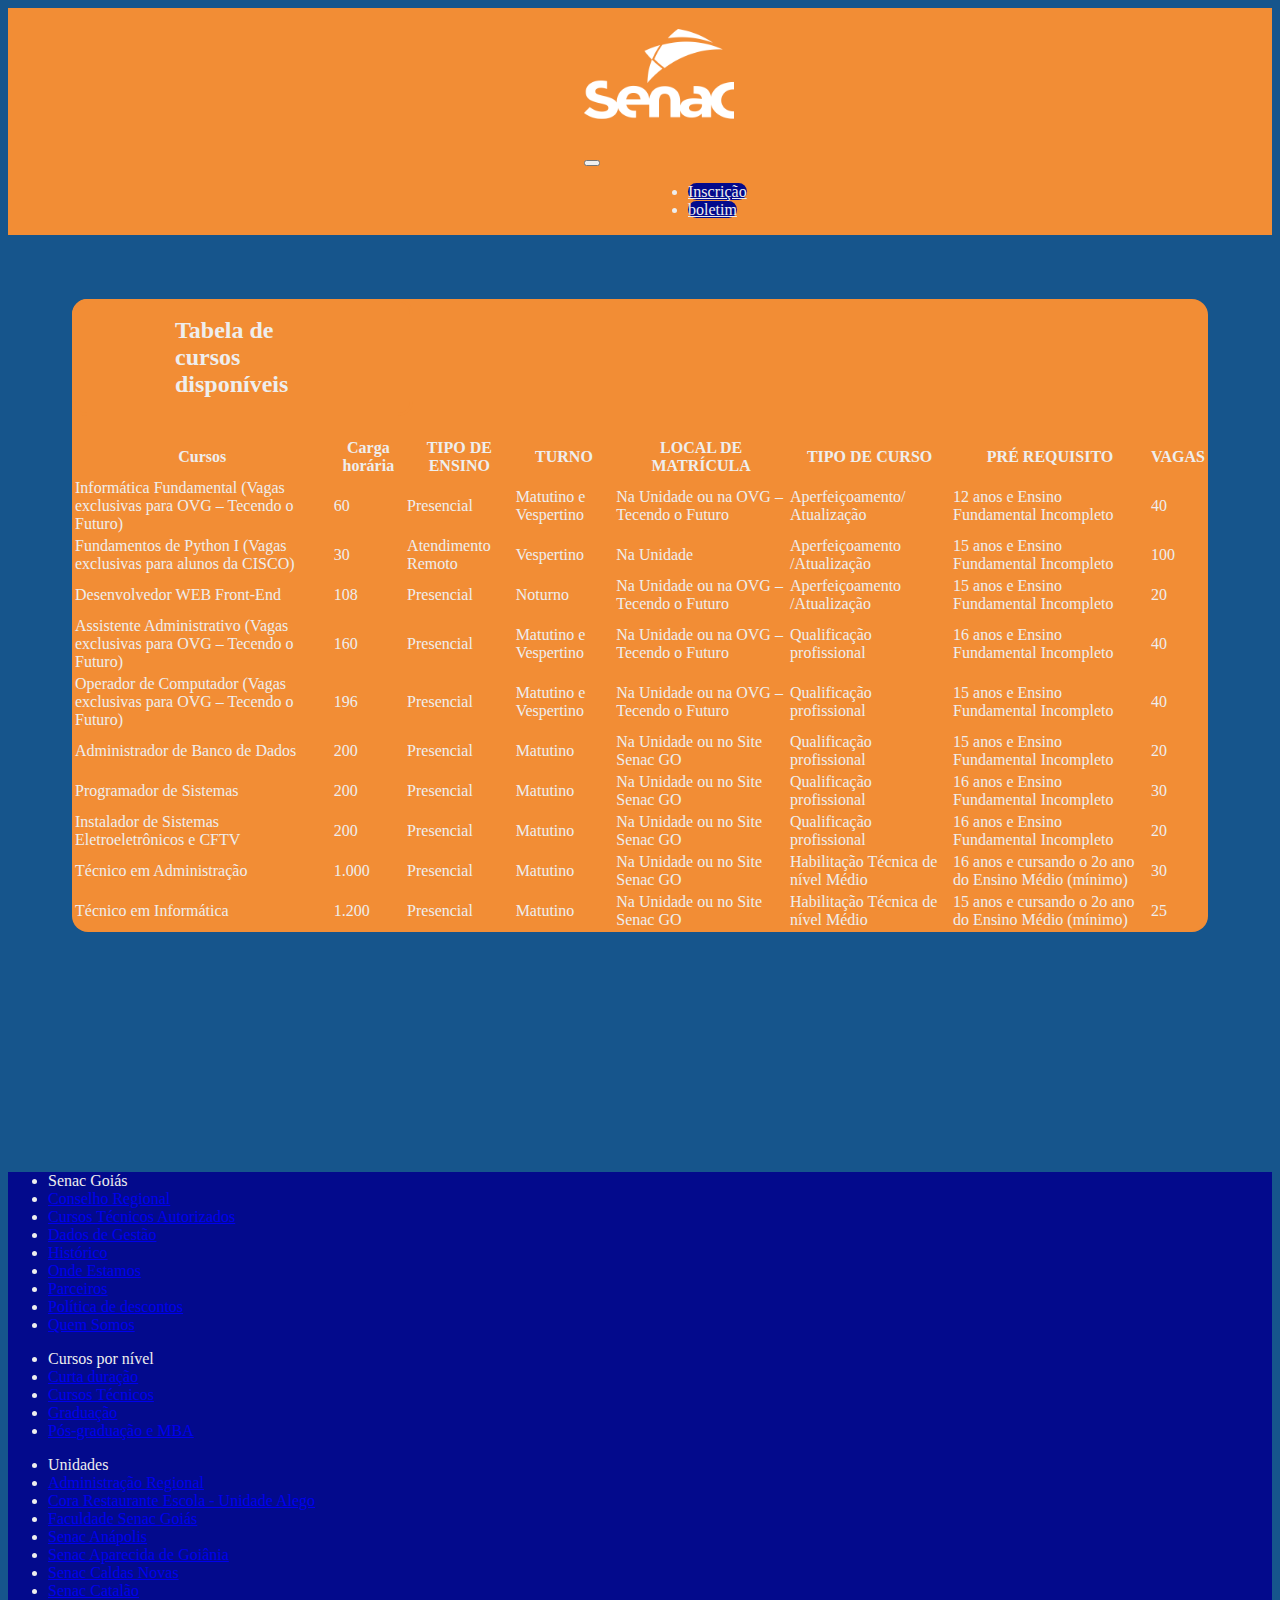
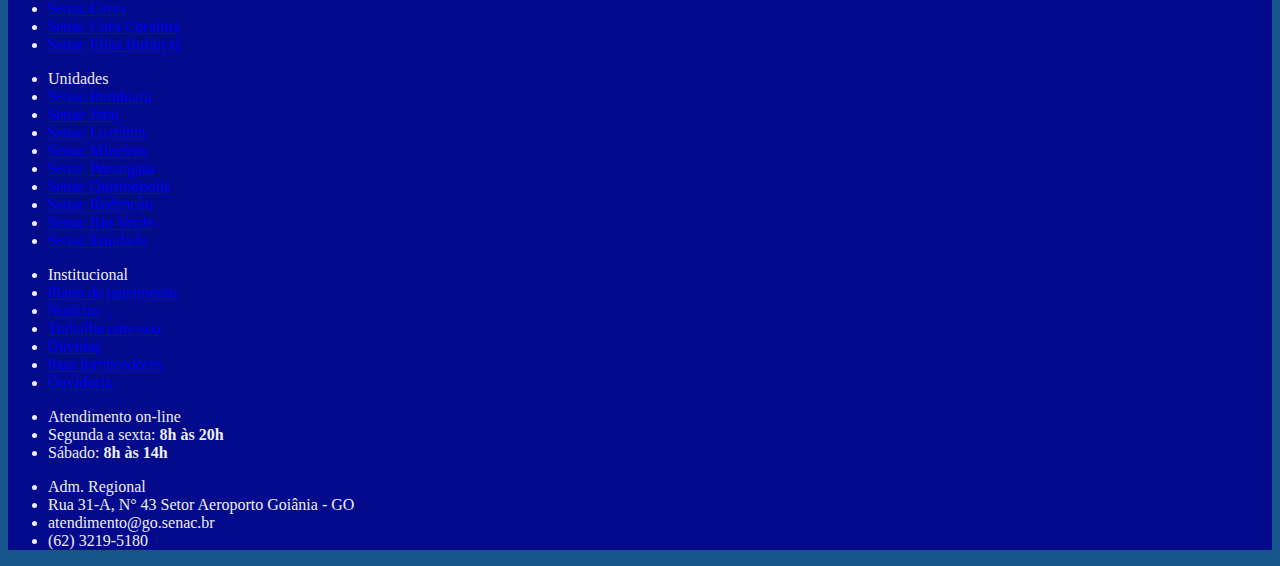
<file: index.html>
<!DOCTYPE html>
<html lang="pt-br">

<head>
    <meta charset="UTF-8">
    <meta http-equiv="X-UA-Compatible" content="IE=edge">
    <meta name="viewport" content="width=device-width, initial-scale=1.0">
    <link href="https://cdn.jsdelivr.net/npm/bootstrap@5.3.0-alpha3/dist/css/bootstrap.min.css" rel="stylesheet"
        integrity="sha384-KK94CHFLLe+nY2dmCWGMq91rCGa5gtU4mk92HdvYe+M/SXH301p5ILy+dN9+nJOZ" crossorigin="anonymous">
    <link rel="stylesheet" href="css/style.css">
    <script src="js/script.js"></script>
    <title>SenacGO</title>
</head>

<body id="body">
    <header class="navbar">
        <nav class="navbar navbar-expand-lg">
            <h1><a class="navbarbrand" href="index.html"><img src="../img/senac_logo_branco.png" alt="SenacGO"
                        height="90pc" width="150pc"></a></h1>
            <button class="navbar-toggler" type="button" data-toggle="collapse" data-target="#navbarNavAltMarkup"
                aria-controls="navbarNavAltMarkup" aria-expanded="false" aria-label="Alterna navegação">
                <span class="navbar-toggler-icon"></span>
            </button>
            <div class="collapse navbar-collapse" id="navbarNavAltMarkup">
                <div class="collapse navbar-collapse" id="navbarNavAltMarkup">
                    <ul class="navbar-nav me-auto mb-2 mb-lg-0">
                        <li class="nav-item">
                            <a class="nav-link" href="pages/pagina1.html">Inscrição</a>
                        </li>
                        <li class="nav-item">
                            <a class="nav-link" href="pages/boletim.html">boletim</a>
                        </li>
                </div>
        </nav>
    </header>
    <main>
        <section class="row news-card">

            </div>
        </section>
        <section class="row table-cursos">
            <h2 id="sectitle">Tabela de cursos disponíveis</h2>
            <table class="table table-striped">
                <thead>
                    <tr>
                        <th scope="col">Cursos</th>
                        <th scope="col">Carga horária</th>
                        <th scope="col">TIPO DE ENSINO</th>
                        <th scope="col">TURNO</th>
                        <th scope="col">LOCAL DE MATRÍCULA</th>
                        <th scope="col">TIPO DE CURSO</th>
                        <th scope="col">PRÉ REQUISITO</th>
                        <th scope="col">VAGAS</th>
                    </tr>
                </thead>
                <tbody>
                    <tr>
                        <td>Informática Fundamental
                            (Vagas exclusivas para OVG –
                            Tecendo o Futuro)</td>
                        <td>60</td>
                        <td>Presencial</td>
                        <td>Matutino e
                            Vespertino</td>
                        <td>Na Unidade
                            ou na OVG –
                            Tecendo o
                            Futuro</td>
                        <td>Aperfeiçoamento/
                            Atualização</td>
                        <td>12 anos e Ensino Fundamental
                            Incompleto</td>
                        <td>40</td>
                    </tr>
                    <tr>
                        <td>Fundamentos de Python I
                            (Vagas exclusivas para
                            alunos da CISCO)</td>
                        <td>30</td>
                        <td>Atendimento

                            Remoto</td>
                        <td>Vespertino</td>
                        <td>Na Unidade</td>
                        <td>Aperfeiçoamento
                            /Atualização</td>
                        <td>15 anos e Ensino Fundamental
                            Incompleto</td>
                        <td>100</td>
                    </tr>
                    <tr>
                        <td>Desenvolvedor WEB Front-End</td>
                        <td>108</td>
                        <td>Presencial</td>
                        <td>Noturno</td>
                        <td>Na Unidade
                            ou na OVG –
                            Tecendo o
                            Futuro</td>
                        <td>Aperfeiçoamento
                            /Atualização</td>
                        <td>15 anos e Ensino Fundamental
                            Incompleto</td>
                        <td>20</td>
                    </tr>
                    <tr>
                        <td>Assistente Administrativo
                            (Vagas exclusivas para OVG –
                            Tecendo o Futuro)</td>
                        <td>160</td>
                        <td>Presencial</td>
                        <td>Matutino e
                            Vespertino</td>
                        <td>Na Unidade
                            ou na OVG –
                            Tecendo o
                            Futuro</td>
                        <td>Qualificação
                            profissional</td>
                        <td>16 anos e Ensino Fundamental
                            Incompleto</td>
                        <td>40</td>
                    </tr>
                    <tr>
                        <td>Operador de Computador
                            (Vagas exclusivas para OVG –
                            Tecendo o Futuro)</td>
                        <td>196</td>
                        <td>Presencial</td>
                        <td>Matutino e
                            Vespertino</td>
                        <td>Na Unidade
                            ou na OVG –
                            Tecendo o
                            Futuro</td>
                        <td>Qualificação
                            profissional</td>
                        <td>15 anos e Ensino Fundamental
                            Incompleto</td>
                        <td>40</td>
                    </tr>
                    <tr>
                        <td>Administrador de Banco de Dados</td>
                        <td>200</td>
                        <td>Presencial</td>
                        <td>Matutino</td>
                        <td>Na Unidade ou
                            no Site Senac
                            GO</td>
                        <td>Qualificação
                            profissional</td>
                        <td>15 anos e Ensino Fundamental
                            Incompleto</td>
                        <td>20</td>
                    </tr>
                    <tr>
                        <td>Programador de Sistemas</td>
                        <td>200</td>
                        <td>Presencial</td>
                        <td>Matutino</td>
                        <td>Na Unidade ou
                            no Site Senac
                            GO</td>
                        <td>Qualificação
                            profissional</td>
                        <td>16 anos e Ensino Fundamental
                            Incompleto</td>
                        <td>30</td>
                    </tr>
                    <tr>
                        <td>Instalador de Sistemas
                            Eletroeletrônicos e CFTV</td>
                        <td>200</td>
                        <td>Presencial</td>
                        <td>Matutino</td>
                        <td>Na Unidade ou
                            no Site Senac
                            GO</td>
                        <td>Qualificação
                            profissional</td>
                        <td>16 anos e Ensino Fundamental
                            Incompleto</td>
                        <td>20</td>
                    </tr>
                    <tr>
                        <td>Técnico em Administração</td>
                        <td>1.000</td>
                        <td>Presencial</td>
                        <td>Matutino</td>
                        <td>Na Unidade ou
                            no Site Senac
                            GO</td>
                        <td>Habilitação Técnica
                            de nível Médio</td>
                        <td>16 anos e cursando o 2o ano do
                            Ensino Médio (mínimo)</td>
                        <td>30</td>
                    </tr>
                    <tr>
                        <td>Técnico em Informática</td>
                        <td>1.200</td>
                        <td>Presencial</td>
                        <td>Matutino</td>
                        <td>Na Unidade ou
                            no Site Senac
                            GO</td>
                        <td>Habilitação Técnica
                            de nível Médio</td>
                        <td>15 anos e cursando o 2o ano do
                            Ensino Médio (mínimo)</td>
                        <td>25</td>
                    </tr>
                </tbody>
            </table>
        </section>
    </main>
    <footer>
        <div class="footer-content">
            <div class="container">
                <div class="row">
                    <div class="col-md-6 col-lg-3 col-xl-3">
                        <ul class="footer-menu">
                            <li>Senac Goiás</li>
                            <li>
                                <a href="https://www.go.senac.br/conteudo/conselho_regional">
                                    Conselho Regional
                                </a>
                            </li>
                            <li>
                                <a href="https://www.go.senac.br/conteudo/autorizacao_de_cursos">
                                    Cursos Técnicos Autorizados
                                </a>
                            </li>
                            <li>
                                <a href="https://www.go.senac.br/conteudo/dados_de_gestao">
                                    Dados de Gestão
                                </a>
                            </li>
                            <li>
                                <a href="https://www.go.senac.br/conteudo/historico">
                                    Histórico
                                </a>
                            </li>
                            <li>
                                <a href="https://www.go.senac.br/conteudo/onde-estamos">
                                    Onde Estamos
                                </a>
                            </li>
                            <li>
                                <a href="https://www.go.senac.br/conteudo/parceiros">
                                    Parceiros
                                </a>
                            </li>
                            <li>
                                <a href="https://www.go.senac.br/conteudo/politica-de-descontos">
                                    Política de descontos
                                </a>
                            </li>
                            <li>
                                <a href="https://www.go.senac.br/conteudo/quem-somos">
                                    Quem Somos
                                </a>
                            </li>
                        </ul>
                    </div>
                    <div class="col-md-6 col-lg-3 col-xl-3">
                        <ul class="footer-menu">
                            <li>Cursos por nível</li>
                            <li><a href="https://www.go.senac.br/cursos?tipos[]=fic">Curta duração</a></li>
                            <li><a href="https://www.go.senac.br/cursos?tipos[]=tec">Cursos Técnicos</a></li>
                            <li><a href="https://www.go.senac.br/faculdade">Graduação</a></li>
                            <li><a href="https://www.go.senac.br/mba">Pós-graduação e MBA</a></li>
                        </ul>
                    </div>

                    <div class="col-md-6 col-lg-3 col-xl-3">
                        <ul class="footer-menu">
                            <li>Unidades</li>
                            <li>
                                <a href="https://www.go.senac.br/onde-estamos/administracao-regional">
                                    Administração Regional
                                </a>
                            </li>
                            <li>
                                <a href="https://www.go.senac.br/onde-estamos/cora-restaurante-escola-unidade-alego">
                                    Cora Restaurante Escola - Unidade Alego
                                </a>
                            </li>
                            <li>
                                <a href="https://www.go.senac.br/onde-estamos/faculdade-senac-goias">
                                    Faculdade Senac Goiás
                                </a>
                            </li>
                            <li>
                                <a href="https://www.go.senac.br/onde-estamos/senac-anapolis">
                                    Senac Anápolis
                                </a>
                            </li>
                            <li>
                                <a href="https://www.go.senac.br/onde-estamos/senac-aparecida-de-goiania">
                                    Senac Aparecida de Goiânia
                                </a>
                            </li>
                            <li>
                                <a href="https://www.go.senac.br/onde-estamos/senac-caldas-novas">
                                    Senac Caldas Novas
                                </a>
                            </li>
                            <li>
                                <a href="https://www.go.senac.br/onde-estamos/senac-catalao">
                                    Senac Catalão
                                </a>
                            </li>
                            <li>
                                <a href="https://www.go.senac.br/onde-estamos/senac-ceres">
                                    Senac Ceres
                                </a>
                            </li>
                            <li>
                                <a href="https://www.go.senac.br/onde-estamos/senac-cora-coralina">
                                    Senac Cora Coralina
                                </a>
                            </li>
                            <li>
                                <a href="https://www.go.senac.br/onde-estamos/senac-elias-bufaical">
                                    Senac Elias Bufaiçal
                                </a>
                            </li>
                        </ul>
                    </div>
                    <div class="col-md-6 col-lg-3 col-xl-3">
                        <ul class="footer-menu">
                            <li class="disabled">Unidades</li>
                            <li>
                                <a href="https://www.go.senac.br/onde-estamos/senac-itumbiara">
                                    Senac Itumbiara
                                </a>
                            </li>
                            <li>
                                <a href="https://www.go.senac.br/onde-estamos/senac-jatai">
                                    Senac Jataí
                                </a>
                            </li>
                            <li>
                                <a href="https://www.go.senac.br/onde-estamos/senac-luziania">
                                    Senac Luziânia
                                </a>
                            </li>
                            <li>
                                <a href="https://www.go.senac.br/onde-estamos/senac-mineiros">
                                    Senac Mineiros
                                </a>
                            </li>
                            <li>
                                <a href="https://www.go.senac.br/onde-estamos/senac-porangatu">
                                    Senac Porangatu
                                </a>
                            </li>
                            <li>
                                <a href="https://www.go.senac.br/onde-estamos/senac-quirinopolis">
                                    Senac Quirinópolis
                                </a>
                            </li>
                            <li>
                                <a href="https://www.go.senac.br/onde-estamos/senac-redencao">
                                    Senac Redenção
                                </a>
                            </li>
                            <li>
                                <a href="https://www.go.senac.br/onde-estamos/senac-rio-verde">
                                    Senac Rio Verde
                                </a>
                            </li>
                            <li>
                                <a href="https://www.go.senac.br/onde-estamos/senac-trindade">
                                    Senac Trindade
                                </a>
                            </li>
                        </ul>
                    </div>
                </div>
                <div class="row">
                    <div class="col-md-4 col-xl-3">
                        <ul class="footer-menu">
                            <li>Institucional</li>
                            <li><a href="https://www.go.senac.br/pagamento-com-cartoes">Plano de pagamento</a></li>
                            <li><a href="https://www.go.senac.br/noticias">Notícias</a></li>
                            <li><a href="https://www.go.senac.br/recrutamento">Trabalhe conosco</a></li>
                            <li><a href="https://www.go.senac.br/duvidas-frequentes">Dúvidas</a></li>
                            <li><a href="https://www.go.senac.br/fornecedor">Para fornecedores</a></li>
                            <li><a href="https://www.go.senac.br/ouvidoria">Ouvidoria</a></li>
                        </ul>
                    </div>
                    <div class="col-md-4 col-xl-3">
                        <ul class="footer-menu atendimento">
                            <li>Atendimento on-line</li>
                            <li class="icon clock">Segunda a sexta: <b>8h às 20h</b></li>
                            <li class="icon clock">Sábado: <b>8h às 14h</b></li>
                        </ul>
                    </div>
                    <div class="col-md-4 col-xl-4">
                        <ul class="footer-menu atendimento">
                            <li>Adm. Regional</li>
                            <li class="icon marker">Rua 31-A, N° 43 Setor Aeroporto Goiânia - GO</li>
                            <li class="icon email">atendimento@go.senac.br</li>
                            <li class="icon phone">(62) 3219-5180</li>
                        </ul>
                    </div>
                </div>
            </div>
        </div>
    </footer>

    <script src="https://cdn.jsdelivr.net/npm/bootstrap@5.3.0-alpha3/dist/js/bootstrap.bundle.min.js"
        integrity="sha384-ENjdO4Dr2bkBIFxQpeoTz1HIcje39Wm4jDKdf19U8gI4ddQ3GYNS7NTKfAdVQSZe"
        crossorigin="anonymous"></script>
</body>

</html>
</file>
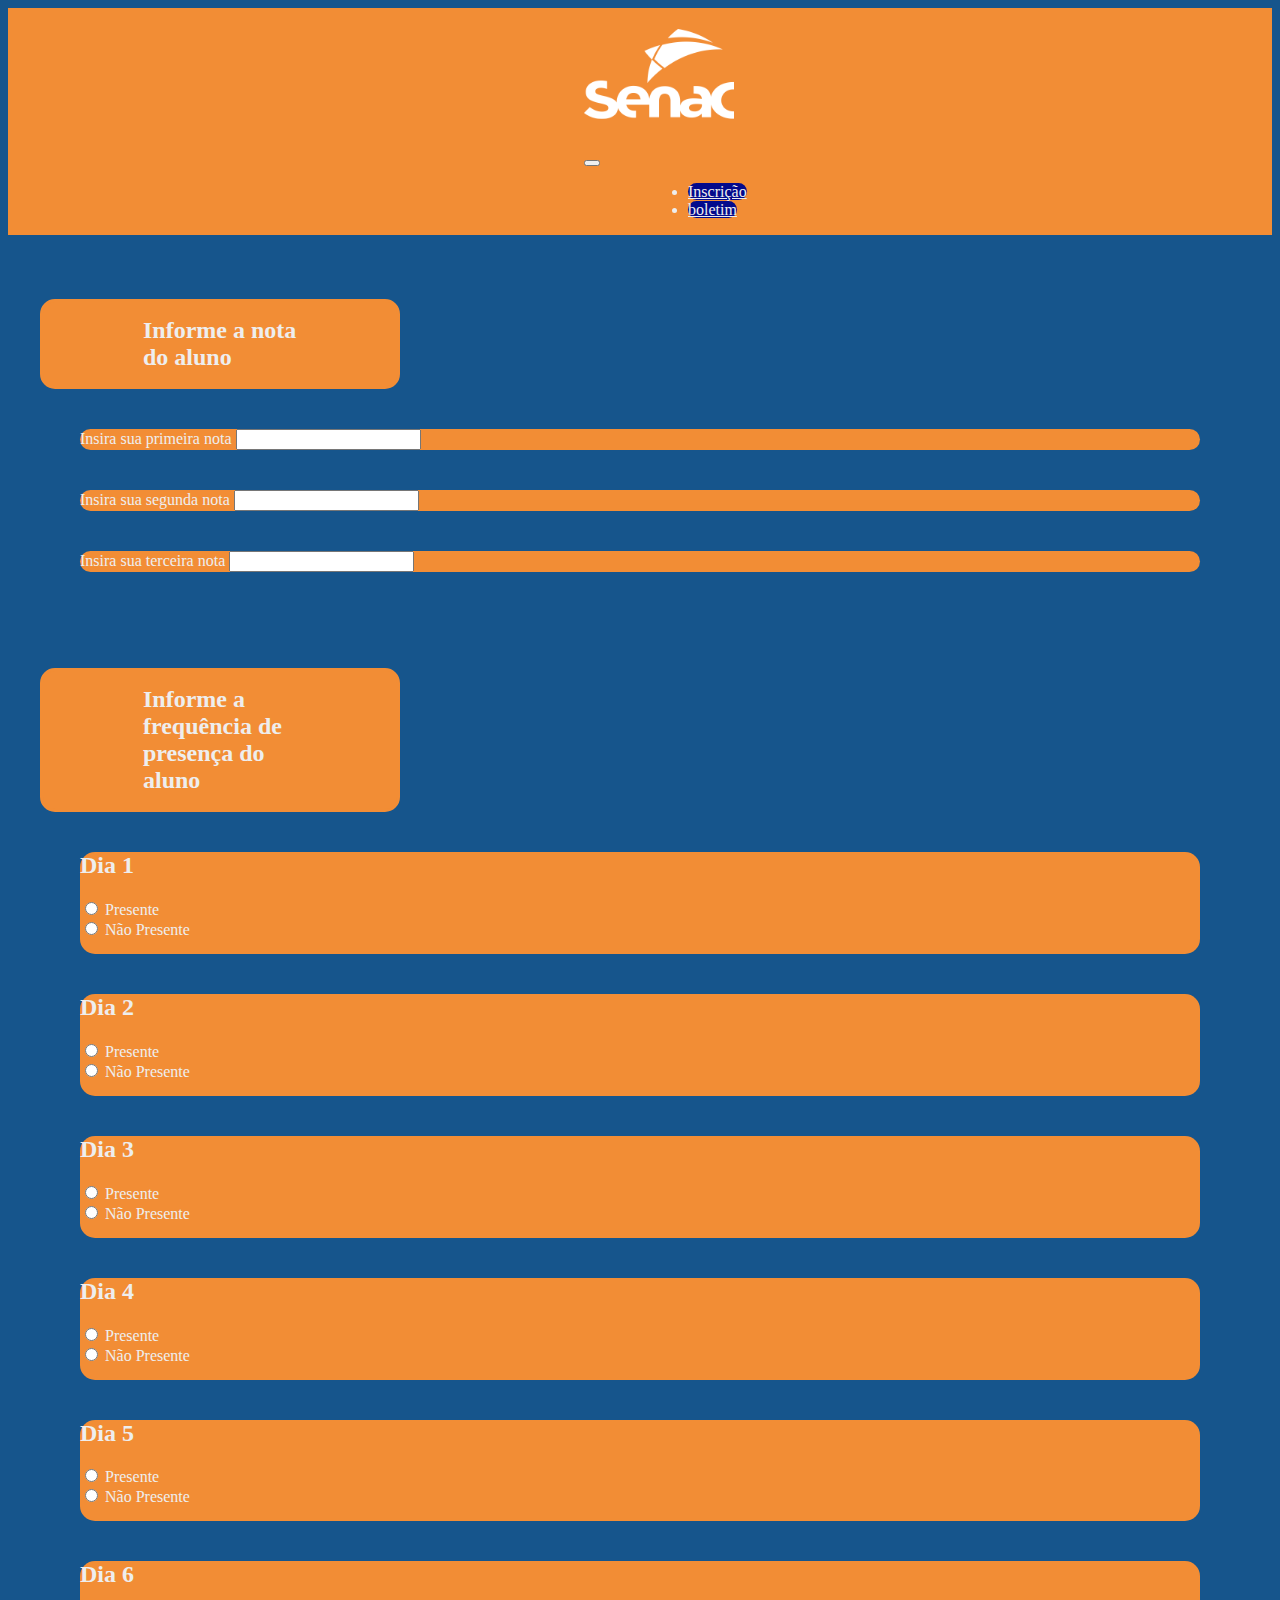
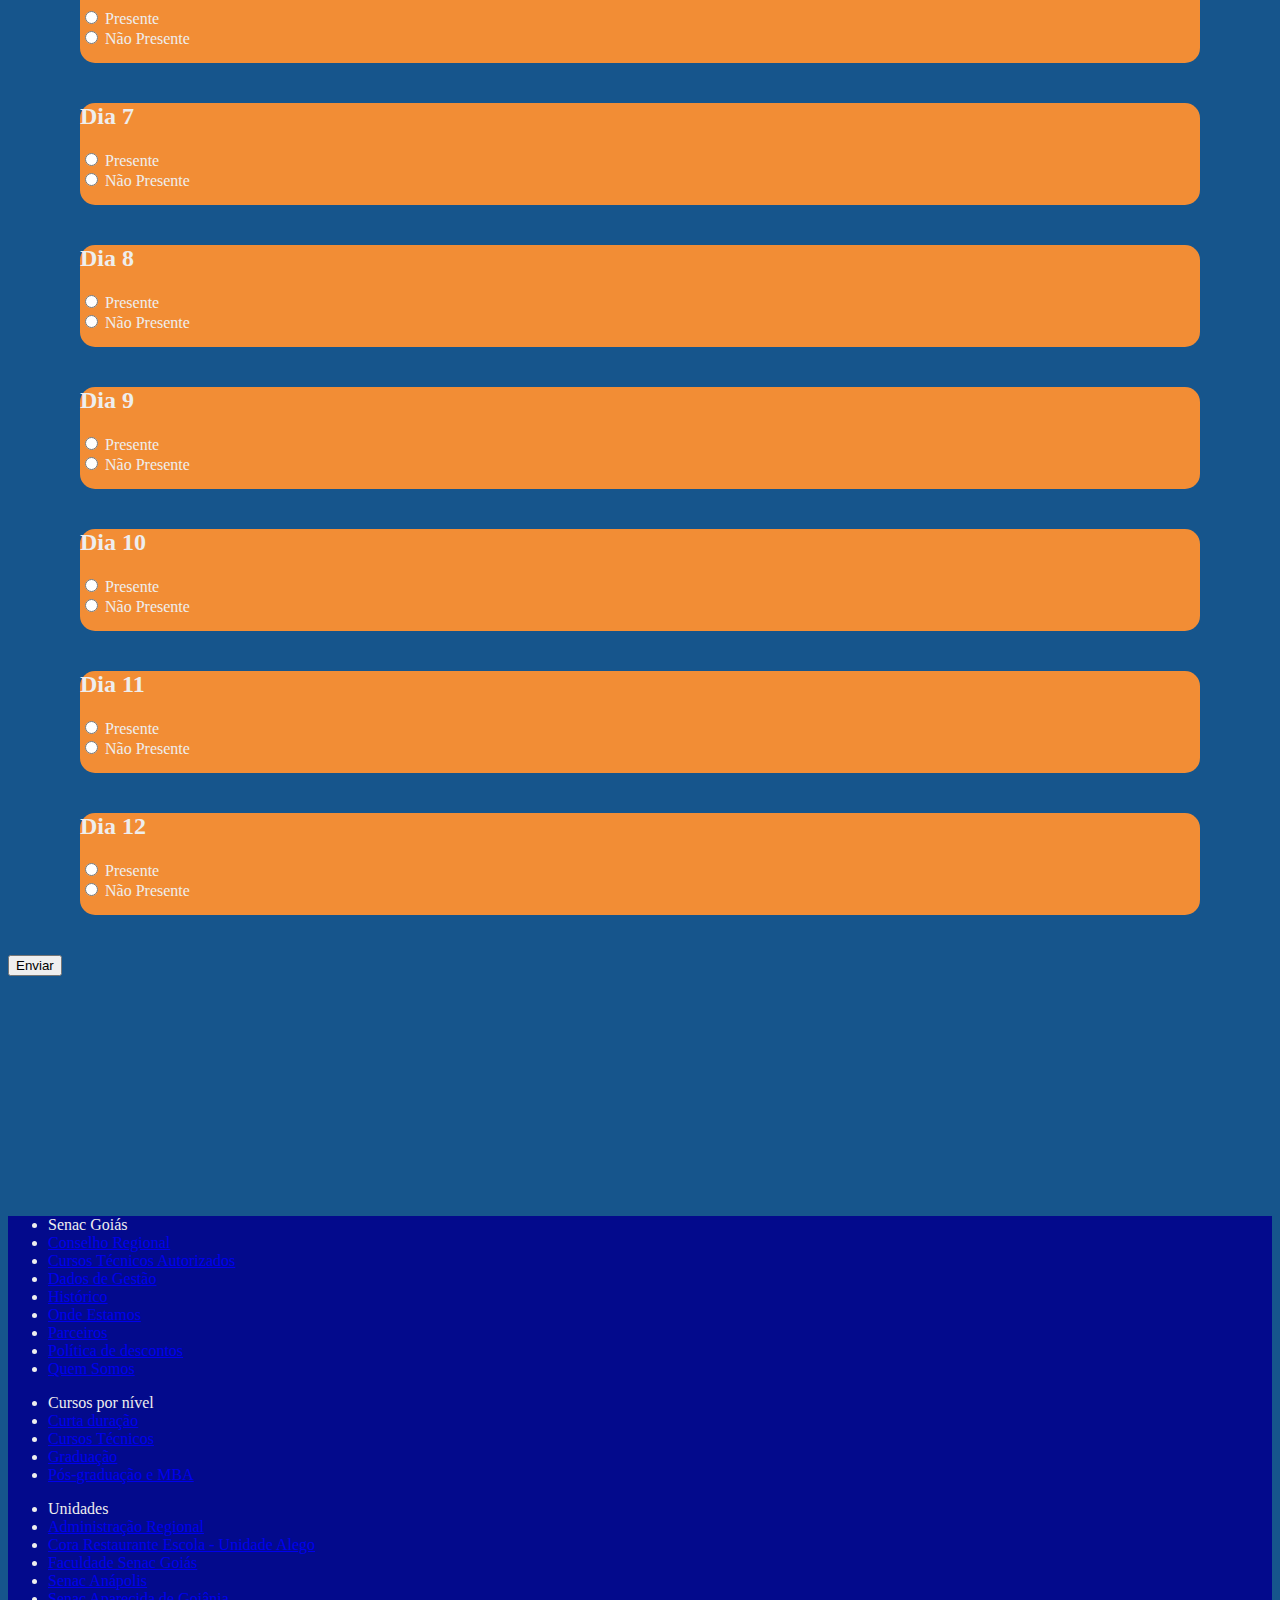
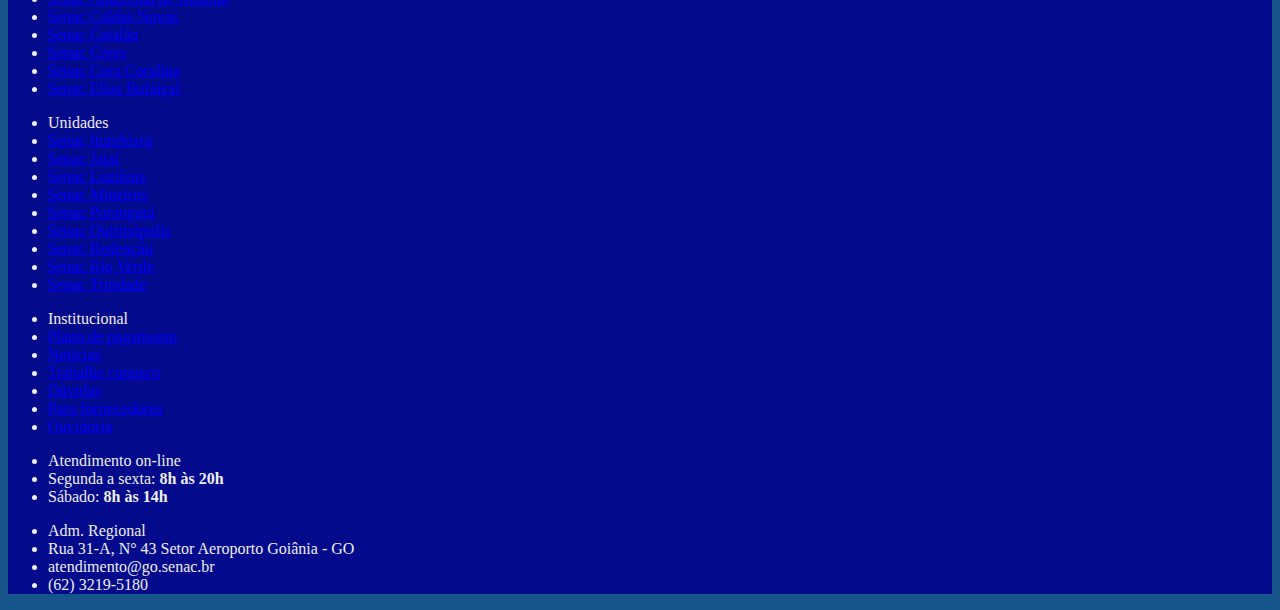
<file: pages/boletim.html>
<!DOCTYPE html>
<html lang="pt-br">

<head>
    <meta charset="UTF-8">
    <meta http-equiv="X-UA-Compatible" content="IE=edge">
    <meta name="viewport" content="width=device-width, initial-scale=1.0">
    <link href="https://cdn.jsdelivr.net/npm/bootstrap@5.3.0-alpha3/dist/css/bootstrap.min.css" rel="stylesheet"
        integrity="sha384-KK94CHFLLe+nY2dmCWGMq91rCGa5gtU4mk92HdvYe+M/SXH301p5ILy+dN9+nJOZ" crossorigin="anonymous">
    <link rel="stylesheet" href="../css/style.css">
    <script src="../js/script.js"></script>
    <title>SenacGO</title>
</head>

<body id="body">
    <header class="navbar">
        <nav class="navbar navbar-expand-lg">
            <h1><a class="navbarbrand" href="../index.html"><img src="../img/senac_logo_branco.png" alt="SenacGO"
                        height="90pc" width="150pc"></a></h1>
            <button class="navbar-toggler" type="button" data-toggle="collapse" data-target="#navbarNavAltMarkup"
                aria-controls="navbarNavAltMarkup" aria-expanded="false" aria-label="Alterna navegação">
                <span class="navbar-toggler-icon"></span>
            </button>
            <div class="collapse navbar-collapse" id="navbarNavAltMarkup">
                <ul class="navbar-nav me-auto mb-2 mb-lg-0">
                    <li class="nav-item">
                        <a class="nav-link" href="pagina1.html">Inscrição</a>
                    </li>
                    <li class="nav-item">
                        <a class="nav-link" href="boletim.html">boletim</a>
                    </li>
            </div>
        </nav>
    </header>
    <main>
        <form id="formb">
            <section class="row" id="nota">
                <h2 id="sectitle">Informe a nota do aluno</h2>
                <div class="md-3 col imputcc" name="notas">
                    <label required for="notaa">Insira sua primeira nota</label>
                    <input type="number" id="notaa" class="form-control">
                </div>
                <div class="md-3 col imputcc" name="notas">
                    <label required for="notab">Insira sua segunda nota</label>
                    <input type="number" id="notab" class="form-control">
                </div>
                <div class="md-3 col imputcc" name="notas">
                    <label required for="notac">Insira sua terceira nota</label>
                    <input type="number" id="notac" class="form-control">
                </div>
            </section>
            <section class="row" id="presr">
                <h2 id="sectitle">Informe a frequência de presença do aluno</h2>
                <div class="md-3 col radioprescc" id="radiopresd1">
                    <div class="form-check">
                        <h2>Dia 1</h2>
                        <input class="form-check-input" type="radio" name="flexRadio1" id="presd1p" value="1">
                        <label class="form-check-label" for="presd1p">
                            Presente
                        </label>
                    </div>
                    <div class="form-check">
                        <input class="form-check-input" type="radio" name="flexRadio1" id="presd1a" value="0">
                        <label class="form-check-label" for="presd1a">
                            Não Presente
                        </label>
                    </div>
                </div>
                <div class="md-3 col radioprescc" id="radiopresd2">
                    <div class="form-check">
                        <h2>Dia 2</h2>
                        <input class="form-check-input" type="radio" name="flexRadio2" id="presd2p" value="1">
                        <label class="form-check-label" for="presd2p">
                            Presente
                        </label>
                    </div>
                    <div class="form-check">
                        <input class="form-check-input" type="radio" name="flexRadio2" id="presd2a" value="0">
                        <label class="form-check-label" for="presd2a">
                            Não Presente
                        </label>
                    </div>
                </div>
                <div class="md-3 col radioprescc" id="radiopresd3">
                    <div class="form-check">
                        <h2>Dia 3</h2>
                        <input class="form-check-input" type="radio" name="flexRadio3" id="presd3p" value="1">
                        <label class="form-check-label" for="presd3p">
                            Presente
                        </label>
                    </div>
                    <div class="form-check">
                        <input class="form-check-input" type="radio" name="flexRadio3" id="presd3a" value="0">
                        <label class="form-check-label" for="presd3a">
                            Não Presente
                        </label>
                    </div>
                </div>
                <div class="md-3 col radioprescc" id="radiopresd4">
                    <div class="form-check">
                        <h2>Dia 4</h2>
                        <input class="form-check-input" type="radio" name="flexRadio4" id="presd4p" value="1">
                        <label class="form-check-label" for="presd4p">
                            Presente
                        </label>
                    </div>
                    <div class="form-check">
                        <input class="form-check-input" type="radio" name="flexRadio4" id="presd4a" value="0">
                        <label class="form-check-label" for="presd4a">
                            Não Presente
                        </label>
                    </div>
                </div>
                <div class="md-3 col radioprescc" id="radiopresd5">
                    <div class="form-check">
                        <h2>Dia 5</h2>
                        <input class="form-check-input" type="radio" name="flexRadio5" id="presd5p" value="1">
                        <label class="form-check-label" for="presd5p">
                            Presente
                        </label>
                    </div>
                    <div class="form-check">
                        <input class="form-check-input" type="radio" name="flexRadio5" id="presd5a" value="0">
                        <label class="form-check-label" for="presd5a">
                            Não Presente
                        </label>
                    </div>
                </div>
                <div class="md-3 col radioprescc" id="radiopresd6">
                    <div class="form-check">
                        <h2>Dia 6</h2>
                        <input class="form-check-input" type="radio" name="flexRadio6" id="presd6p" value="1">
                        <label class="form-check-label" for="presd6p">
                            Presente
                        </label>
                    </div>
                    <div class="form-check">
                        <input class="form-check-input" type="radio" name="flexRadio6" id="presd6a" value="0">
                        <label class="form-check-label" for="presd6a">
                            Não Presente
                        </label>
                    </div>
                </div>
                <div class="md-3 col radioprescc" id="radiopresd7">
                    <div class="form-check">
                        <h2>Dia 7</h2>
                        <input class="form-check-input" type="radio" name="flexRadio7" id="presd7p" value="1">
                        <label class="form-check-label" for="presd7p">
                            Presente
                        </label>
                    </div>
                    <div class="form-check">
                        <input class="form-check-input" type="radio" name="flexRadio7" id="presd7a" value="0">
                        <label class="form-check-label" for="presd7a">
                            Não Presente
                        </label>
                    </div>
                </div>
                <div class="md-3 col radioprescc" id="radiopresd8">
                    <div class="form-check">
                        <h2>Dia 8</h2>
                        <input class="form-check-input" type="radio" name="flexRadio8" id="presd8p" value="1">
                        <label class="form-check-label" for="presd8p">
                            Presente
                        </label>
                    </div>
                    <div class="form-check">
                        <input class="form-check-input" type="radio" name="flexRadio8" id="presd8a" value="0">
                        <label class="form-check-label" for="presd8a">
                            Não Presente
                        </label>
                    </div>
                </div>
                <div class="md-3 col radioprescc" id="radiopresd9">
                    <div class="form-check">
                        <h2>Dia 9</h2>
                        <input class="form-check-input" type="radio" name="flexRadio9" id="presd9p" value="1">
                        <label class="form-check-label" for="presd9p">
                            Presente
                        </label>
                    </div>
                    <div class="form-check">
                        <input class="form-check-input" type="radio" name="flexRadio9" id="presd9a" value="0">
                        <label class="form-check-label" for="presd9a">
                            Não Presente
                        </label>
                    </div>
                </div>
                <div class="md-3 col radioprescc" id="radiopresd10">
                    <div class="form-check">
                        <h2>Dia 10</h2>
                        <input class="form-check-input" type="radio" name="flexRadio10" id="presd10p" value="1">
                        <label class="form-check-label" for="presd10p">
                            Presente
                        </label>
                    </div>
                    <div class="form-check">
                        <input class="form-check-input" type="radio" name="flexRadio10" id="presd10a" value="0">
                        <label class="form-check-label" for="presd10a">
                            Não Presente
                        </label>
                    </div>
                </div>
                <div class="md-3 col radioprescc" id="radiopresd11">
                    <div class="form-check">
                        <h2>Dia 11</h2>
                        <input class="form-check-input" type="radio" name="flexRadio11" id="presd11p" value="1">
                        <label class="form-check-label" for="presd11p">
                            Presente
                        </label>
                    </div>
                    <div class="form-check">
                        <input class="form-check-input" type="radio" name="flexRadio11" id="presd11a" value="0">
                        <label class="form-check-label" for="presd12a">
                            Não Presente
                        </label>
                    </div>
                </div>
                <div class="md-3 col radioprescc" id="radiopresd12">
                    <div class="form-check">
                        <h2>Dia 12</h2>
                        <input class="form-check-input" type="radio" name="flexRadio12" id="presd12p" value="1">
                        <label class="form-check-label" for="presd12p">
                            Presente
                        </label>
                    </div>
                    <div class="form-check">
                        <input class="form-check-input" type="radio" name="flexRadio12" id="presd12a" value="0">
                        <label class="form-check-label" for="presd12a">
                            Não Presente
                        </label>
                    </div>
                </div>
            </section>
        </form>
        <button class="btn btn-dark" onclick="aproved()">Enviar</button>
        <div id="results"></div>
    </main>
    <footer>
        <div class="footer-content">
            <div class="container">
                <div class="row">
                    <div class="col-md-6 col-lg-3 col-xl-3">
                        <ul class="footer-menu">
                            <li>Senac Goiás</li>
                            <li>
                                <a href="https://www.go.senac.br/conteudo/conselho_regional">
                                    Conselho Regional
                                </a>
                            </li>
                            <li>
                                <a href="https://www.go.senac.br/conteudo/autorizacao_de_cursos">
                                    Cursos Técnicos Autorizados
                                </a>
                            </li>
                            <li>
                                <a href="https://www.go.senac.br/conteudo/dados_de_gestao">
                                    Dados de Gestão
                                </a>
                            </li>
                            <li>
                                <a href="https://www.go.senac.br/conteudo/historico">
                                    Histórico
                                </a>
                            </li>
                            <li>
                                <a href="https://www.go.senac.br/conteudo/onde-estamos">
                                    Onde Estamos
                                </a>
                            </li>
                            <li>
                                <a href="https://www.go.senac.br/conteudo/parceiros">
                                    Parceiros
                                </a>
                            </li>
                            <li>
                                <a href="https://www.go.senac.br/conteudo/politica-de-descontos">
                                    Política de descontos
                                </a>
                            </li>
                            <li>
                                <a href="https://www.go.senac.br/conteudo/quem-somos">
                                    Quem Somos
                                </a>
                            </li>
                        </ul>
                    </div>
                    <div class="col-md-6 col-lg-3 col-xl-3">
                        <ul class="footer-menu">
                            <li>Cursos por nível</li>
                            <li><a href="https://www.go.senac.br/cursos?tipos[]=fic">Curta duração</a></li>
                            <li><a href="https://www.go.senac.br/cursos?tipos[]=tec">Cursos Técnicos</a></li>
                            <li><a href="https://www.go.senac.br/faculdade">Graduação</a></li>
                            <li><a href="https://www.go.senac.br/mba">Pós-graduação e MBA</a></li>
                        </ul>
                    </div>

                    <div class="col-md-6 col-lg-3 col-xl-3">
                        <ul class="footer-menu">
                            <li>Unidades</li>
                            <li>
                                <a href="https://www.go.senac.br/onde-estamos/administracao-regional">
                                    Administração Regional
                                </a>
                            </li>
                            <li>
                                <a href="https://www.go.senac.br/onde-estamos/cora-restaurante-escola-unidade-alego">
                                    Cora Restaurante Escola - Unidade Alego
                                </a>
                            </li>
                            <li>
                                <a href="https://www.go.senac.br/onde-estamos/faculdade-senac-goias">
                                    Faculdade Senac Goiás
                                </a>
                            </li>
                            <li>
                                <a href="https://www.go.senac.br/onde-estamos/senac-anapolis">
                                    Senac Anápolis
                                </a>
                            </li>
                            <li>
                                <a href="https://www.go.senac.br/onde-estamos/senac-aparecida-de-goiania">
                                    Senac Aparecida de Goiânia
                                </a>
                            </li>
                            <li>
                                <a href="https://www.go.senac.br/onde-estamos/senac-caldas-novas">
                                    Senac Caldas Novas
                                </a>
                            </li>
                            <li>
                                <a href="https://www.go.senac.br/onde-estamos/senac-catalao">
                                    Senac Catalão
                                </a>
                            </li>
                            <li>
                                <a href="https://www.go.senac.br/onde-estamos/senac-ceres">
                                    Senac Ceres
                                </a>
                            </li>
                            <li>
                                <a href="https://www.go.senac.br/onde-estamos/senac-cora-coralina">
                                    Senac Cora Coralina
                                </a>
                            </li>
                            <li>
                                <a href="https://www.go.senac.br/onde-estamos/senac-elias-bufaical">
                                    Senac Elias Bufaiçal
                                </a>
                            </li>
                        </ul>
                    </div>
                    <div class="col-md-6 col-lg-3 col-xl-3">
                        <ul class="footer-menu">
                            <li class="disabled">Unidades</li>
                            <li>
                                <a href="https://www.go.senac.br/onde-estamos/senac-itumbiara">
                                    Senac Itumbiara
                                </a>
                            </li>
                            <li>
                                <a href="https://www.go.senac.br/onde-estamos/senac-jatai">
                                    Senac Jataí
                                </a>
                            </li>
                            <li>
                                <a href="https://www.go.senac.br/onde-estamos/senac-luziania">
                                    Senac Luziânia
                                </a>
                            </li>
                            <li>
                                <a href="https://www.go.senac.br/onde-estamos/senac-mineiros">
                                    Senac Mineiros
                                </a>
                            </li>
                            <li>
                                <a href="https://www.go.senac.br/onde-estamos/senac-porangatu">
                                    Senac Porangatu
                                </a>
                            </li>
                            <li>
                                <a href="https://www.go.senac.br/onde-estamos/senac-quirinopolis">
                                    Senac Quirinópolis
                                </a>
                            </li>
                            <li>
                                <a href="https://www.go.senac.br/onde-estamos/senac-redencao">
                                    Senac Redenção
                                </a>
                            </li>
                            <li>
                                <a href="https://www.go.senac.br/onde-estamos/senac-rio-verde">
                                    Senac Rio Verde
                                </a>
                            </li>
                            <li>
                                <a href="https://www.go.senac.br/onde-estamos/senac-trindade">
                                    Senac Trindade
                                </a>
                            </li>
                        </ul>
                    </div>
                </div>
                <div class="row">
                    <div class="col-md-4 col-xl-3">
                        <ul class="footer-menu">
                            <li>Institucional</li>
                            <li><a href="https://www.go.senac.br/pagamento-com-cartoes">Plano de pagamento</a></li>
                            <li><a href="https://www.go.senac.br/noticias">Notícias</a></li>
                            <li><a href="https://www.go.senac.br/recrutamento">Trabalhe conosco</a></li>
                            <li><a href="https://www.go.senac.br/duvidas-frequentes">Dúvidas</a></li>
                            <li><a href="https://www.go.senac.br/fornecedor">Para fornecedores</a></li>
                            <li><a href="https://www.go.senac.br/ouvidoria">Ouvidoria</a></li>
                        </ul>
                    </div>
                    <div class="col-md-4 col-xl-3">
                        <ul class="footer-menu atendimento">
                            <li>Atendimento on-line</li>
                            <li class="icon clock">Segunda a sexta: <b>8h às 20h</b></li>
                            <li class="icon clock">Sábado: <b>8h às 14h</b></li>
                        </ul>
                    </div>
                    <div class="col-md-4 col-xl-4">
                        <ul class="footer-menu atendimento">
                            <li>Adm. Regional</li>
                            <li class="icon marker">Rua 31-A, N° 43 Setor Aeroporto Goiânia - GO</li>
                            <li class="icon email">atendimento@go.senac.br</li>
                            <li class="icon phone">(62) 3219-5180</li>
                        </ul>
                    </div>
                </div>
            </div>
        </div>
    </footer>

    <script src="https://cdn.jsdelivr.net/npm/bootstrap@5.3.0-alpha3/dist/js/bootstrap.bundle.min.js"
        integrity="sha384-ENjdO4Dr2bkBIFxQpeoTz1HIcje39Wm4jDKdf19U8gI4ddQ3GYNS7NTKfAdVQSZe"
        crossorigin="anonymous"></script>
</body>

</html>
</file>
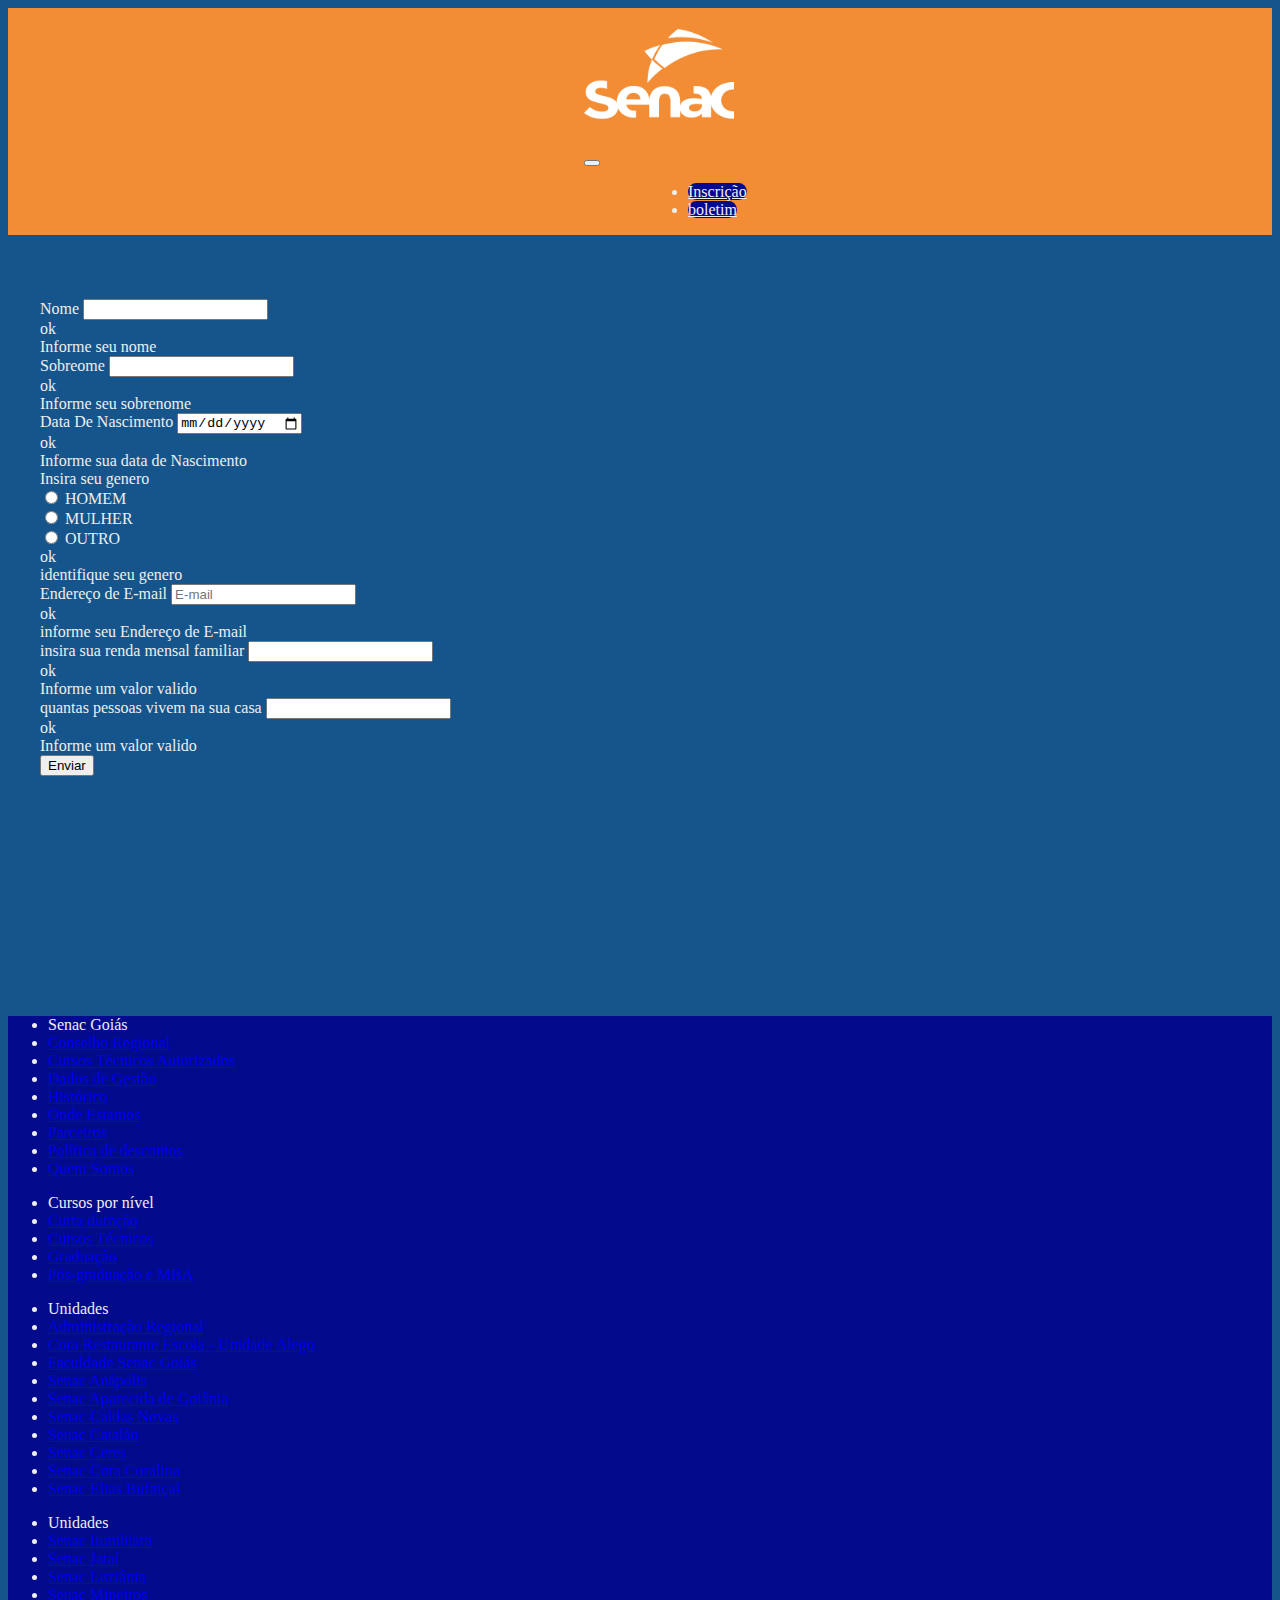
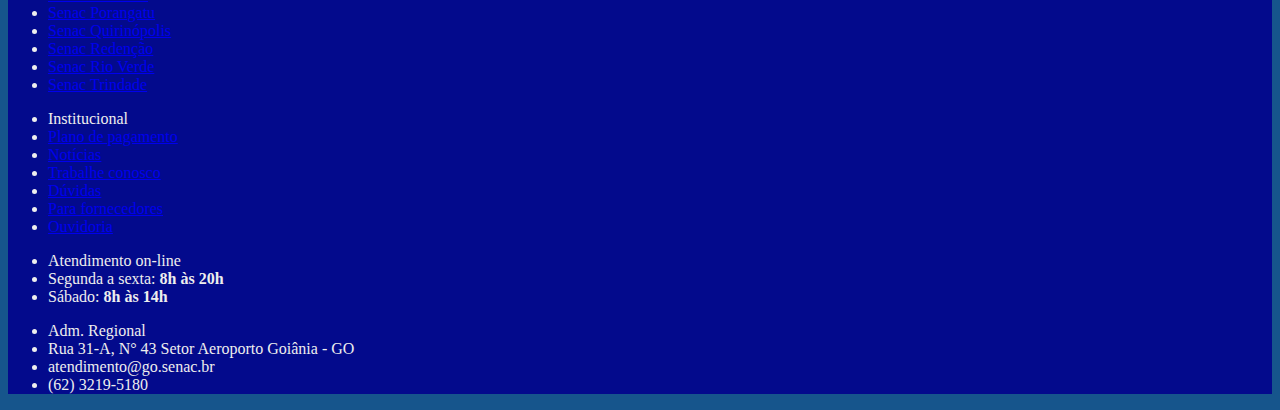
<file: pages/pagina1.html>
<!DOCTYPE html>
<html lang="pt-br">

<head>
    <meta charset="UTF-8">
    <meta http-equiv="X-UA-Compatible" content="IE=edge">
    <meta name="viewport" content="width=device-width, initial-scale=1.0">
    <link href="https://cdn.jsdelivr.net/npm/bootstrap@5.3.0-alpha3/dist/css/bootstrap.min.css" rel="stylesheet"
        integrity="sha384-KK94CHFLLe+nY2dmCWGMq91rCGa5gtU4mk92HdvYe+M/SXH301p5ILy+dN9+nJOZ" crossorigin="anonymous">
    <link rel="stylesheet" href="../css/style.css">
    <script src="../js/script.js"></script>
    <title>Inscrição Senac</title>
</head>

<body id="body">
    <header class="navbar">
        <nav class="navbar navbar-expand-lg">
            <h1><a class="navbarbrand" href="../index.html"><img src="../img/senac_logo_branco.png" alt="SenacGO"
                        height="90pc" width="150pc"></a></h1>
            <button class="navbar-toggler" type="button" data-toggle="collapse" data-target="#navbarNavAltMarkup"
                aria-controls="navbarNavAltMarkup" aria-expanded="false" aria-label="Alterna navegação">
                <span class="navbar-toggler-icon"></span>
            </button>
            <div class="collapse navbar-collapse" id="navbarNavAltMarkup">
                <ul class="navbar-nav me-auto mb-2 mb-lg-0">
                    <li class="nav-item">
                        <a class="nav-link" href="pagina1.html">Inscrição</a>
                    </li>
                    <li class="nav-item">
                        <a class="nav-link" href="boletim.html">boletim</a>
                    </li>
                </ul>
            </div>
        </nav>
    </header>
    <form id="form1" class="needs-validation" novalidate>
        <section class="row">
            <div class="mb-3 col">
                <label required for="1name">Nome</label>
                <input type="text" id="1name" class="form-control">
                <div class="valid-feedback">ok</div>
                <div class="invalid-feedback">Informe seu nome</div>
            </div>
            <div class="mb-3 col">
                <label required for="2name">Sobreome</label>
                <input type="text" id="2name" class="form-control">
                <div class="valid-feedback">ok</div>
                <div class="invalid-feedback">Informe seu sobrenome</div>
            </div>
            <div class="mb-3 col">
                <label required for="BirthDate">Data De Nascimento</label>
                <input id="BirthDate" class="form-control" type="date" />
                <div class="valid-feedback">ok</div>
                <div class="invalid-feedback">Informe sua data de Nascimento</div>
            </div>
        </section>
        <section class="row">
            <label required for="inputRadioM">Insira seu genero</label>
            <div class="mb-3 col">
                <div class="form-check  col">
                    <input class="form-check-input" type="radio" name="gender" id="inputRadioM">
                    <label class="form-check-label" for="inputRadioM">
                        HOMEM
                    </label>
                </div>
                <div class="form-check  col">
                    <input class="form-check-input" type="radio" name="gender" id="inputRadioF">
                    <label class="form-check-label" for="inputRadioF">
                        MULHER
                    </label>
                </div>
                <div class="form-check  col">
                    <input class="form-check-input" type="radio" name="gender" id="inputRadioO">
                    <label class="form-check-label" for="inputRadioO">
                        OUTRO
                    </label>
                    <div class="valid-feedback">ok</div>
                    <div class="invalid-feedback">identifique seu genero</div>
                </div>
            </div>
            <div class="mb-3 col">
                <label required for="inputemail">Endereço de E-mail</label>
                <input type="email" class="form-control" id="inputEmail" placeholder="E-mail">
                <div class="valid-feedback">ok</div>
                <div class="invalid-feedback">informe seu Endereço de E-mail</div>
            </div>
        </section>
        <section class="mb-3 row">
            <div class="mb-3 col">
                <label required for="1name">insira sua renda mensal familiar</label>
                <input type="number" id="renda" class="form-control">
                <div class="valid-feedback">ok</div>
                <div class="invalid-feedback">Informe um valor valido</div>
            </div>
            <div class="mb-3 col">
                <label required for="1name">quantas pessoas vivem na sua casa</label>
                <input type="number" id="moradores" class="form-control">
                <div class="valid-feedback">ok</div>
                <div class="invalid-feedback">Informe um valor valido</div>
            </div>
        </section>
        <div id="mensagem"></div>
        <button class="btn btn-dark" onclick="matricula()">Enviar</button>
    </form>
    <footer>
        <div class="footer-content">
            <div class="container">
                <div class="row">
                    <div class="col-md-6 col-lg-3 col-xl-3">
                        <ul class="footer-menu">
                            <li>Senac Goiás</li>
                            <li>
                                <a href="https://www.go.senac.br/conteudo/conselho_regional">
                                    Conselho Regional
                                </a>
                            </li>
                            <li>
                                <a href="https://www.go.senac.br/conteudo/autorizacao_de_cursos">
                                    Cursos Técnicos Autorizados
                                </a>
                            </li>
                            <li>
                                <a href="https://www.go.senac.br/conteudo/dados_de_gestao">
                                    Dados de Gestão
                                </a>
                            </li>
                            <li>
                                <a href="https://www.go.senac.br/conteudo/historico">
                                    Histórico
                                </a>
                            </li>
                            <li>
                                <a href="https://www.go.senac.br/conteudo/onde-estamos">
                                    Onde Estamos
                                </a>
                            </li>
                            <li>
                                <a href="https://www.go.senac.br/conteudo/parceiros">
                                    Parceiros
                                </a>
                            </li>
                            <li>
                                <a href="https://www.go.senac.br/conteudo/politica-de-descontos">
                                    Política de descontos
                                </a>
                            </li>
                            <li>
                                <a href="https://www.go.senac.br/conteudo/quem-somos">
                                    Quem Somos
                                </a>
                            </li>
                        </ul>
                    </div>
                    <div class="col-md-6 col-lg-3 col-xl-3">
                        <ul class="footer-menu">
                            <li>Cursos por nível</li>
                            <li><a href="https://www.go.senac.br/cursos?tipos[]=fic">Curta duração</a></li>
                            <li><a href="https://www.go.senac.br/cursos?tipos[]=tec">Cursos Técnicos</a></li>
                            <li><a href="https://www.go.senac.br/faculdade">Graduação</a></li>
                            <li><a href="https://www.go.senac.br/mba">Pós-graduação e MBA</a></li>
                        </ul>
                    </div>

                    <div class="col-md-6 col-lg-3 col-xl-3">
                        <ul class="footer-menu">
                            <li>Unidades</li>
                            <li>
                                <a href="https://www.go.senac.br/onde-estamos/administracao-regional">
                                    Administração Regional
                                </a>
                            </li>
                            <li>
                                <a href="https://www.go.senac.br/onde-estamos/cora-restaurante-escola-unidade-alego">
                                    Cora Restaurante Escola - Unidade Alego
                                </a>
                            </li>
                            <li>
                                <a href="https://www.go.senac.br/onde-estamos/faculdade-senac-goias">
                                    Faculdade Senac Goiás
                                </a>
                            </li>
                            <li>
                                <a href="https://www.go.senac.br/onde-estamos/senac-anapolis">
                                    Senac Anápolis
                                </a>
                            </li>
                            <li>
                                <a href="https://www.go.senac.br/onde-estamos/senac-aparecida-de-goiania">
                                    Senac Aparecida de Goiânia
                                </a>
                            </li>
                            <li>
                                <a href="https://www.go.senac.br/onde-estamos/senac-caldas-novas">
                                    Senac Caldas Novas
                                </a>
                            </li>
                            <li>
                                <a href="https://www.go.senac.br/onde-estamos/senac-catalao">
                                    Senac Catalão
                                </a>
                            </li>
                            <li>
                                <a href="https://www.go.senac.br/onde-estamos/senac-ceres">
                                    Senac Ceres
                                </a>
                            </li>
                            <li>
                                <a href="https://www.go.senac.br/onde-estamos/senac-cora-coralina">
                                    Senac Cora Coralina
                                </a>
                            </li>
                            <li>
                                <a href="https://www.go.senac.br/onde-estamos/senac-elias-bufaical">
                                    Senac Elias Bufaiçal
                                </a>
                            </li>
                        </ul>
                    </div>
                    <div class="col-md-6 col-lg-3 col-xl-3">
                        <ul class="footer-menu">
                            <li class="disabled">Unidades</li>
                            <li>
                                <a href="https://www.go.senac.br/onde-estamos/senac-itumbiara">
                                    Senac Itumbiara
                                </a>
                            </li>
                            <li>
                                <a href="https://www.go.senac.br/onde-estamos/senac-jatai">
                                    Senac Jataí
                                </a>
                            </li>
                            <li>
                                <a href="https://www.go.senac.br/onde-estamos/senac-luziania">
                                    Senac Luziânia
                                </a>
                            </li>
                            <li>
                                <a href="https://www.go.senac.br/onde-estamos/senac-mineiros">
                                    Senac Mineiros
                                </a>
                            </li>
                            <li>
                                <a href="https://www.go.senac.br/onde-estamos/senac-porangatu">
                                    Senac Porangatu
                                </a>
                            </li>
                            <li>
                                <a href="https://www.go.senac.br/onde-estamos/senac-quirinopolis">
                                    Senac Quirinópolis
                                </a>
                            </li>
                            <li>
                                <a href="https://www.go.senac.br/onde-estamos/senac-redencao">
                                    Senac Redenção
                                </a>
                            </li>
                            <li>
                                <a href="https://www.go.senac.br/onde-estamos/senac-rio-verde">
                                    Senac Rio Verde
                                </a>
                            </li>
                            <li>
                                <a href="https://www.go.senac.br/onde-estamos/senac-trindade">
                                    Senac Trindade
                                </a>
                            </li>
                        </ul>
                    </div>
                </div>
                <div class="row">
                    <div class="col-md-4 col-xl-3">
                        <ul class="footer-menu">
                            <li>Institucional</li>
                            <li><a href="https://www.go.senac.br/pagamento-com-cartoes">Plano de pagamento</a></li>
                            <li><a href="https://www.go.senac.br/noticias">Notícias</a></li>
                            <li><a href="https://www.go.senac.br/recrutamento">Trabalhe conosco</a></li>
                            <li><a href="https://www.go.senac.br/duvidas-frequentes">Dúvidas</a></li>
                            <li><a href="https://www.go.senac.br/fornecedor">Para fornecedores</a></li>
                            <li><a href="https://www.go.senac.br/ouvidoria">Ouvidoria</a></li>
                        </ul>
                    </div>
                    <div class="col-md-4 col-xl-3">
                        <ul class="footer-menu atendimento">
                            <li>Atendimento on-line</li>
                            <li class="icon clock">Segunda a sexta: <b>8h às 20h</b></li>
                            <li class="icon clock">Sábado: <b>8h às 14h</b></li>
                        </ul>
                    </div>
                    <div class="col-md-4 col-xl-4">
                        <ul class="footer-menu atendimento">
                            <li>Adm. Regional</li>
                            <li class="icon marker">Rua 31-A, N° 43 Setor Aeroporto Goiânia - GO</li>
                            <li class="icon email">atendimento@go.senac.br</li>
                            <li class="icon phone">(62) 3219-5180</li>
                        </ul>
                    </div>
                </div>
            </div>
        </div>
    </footer>

    <script src="https://cdn.jsdelivr.net/npm/bootstrap@5.3.0-alpha3/dist/js/bootstrap.bundle.min.js"
        integrity="sha384-ENjdO4Dr2bkBIFxQpeoTz1HIcje39Wm4jDKdf19U8gI4ddQ3GYNS7NTKfAdVQSZe"
        crossorigin="anonymous"></script>
</body>

</html>
</file>
<file: css/style.css>
#body {
    color: #EEEEEE;
    background-color: #16558C;
}

.navbar {
    background-color: #F28D35;
    padding-left: 18pc;
}

header {
    display: flex;
    justify-content: space-between;
}

.navbar-nav,
.nav-item {
    column-gap: 10pc;
    margin-left: 2pc;
}

.nav-link {
    border: 200px #030A8C !important;
    background-color: #030A8C;
    border-radius: 50px;
}

nav .navbar-nav li a {
    color: #EEEEEE !important;
}

#navbarNavAltMarkup>ul>li>a:hover {
    color: #F28D35 !important;
}

.radioprescc {
    border: 90px #F28D35;
    border-radius: 15px;
    margin-bottom: 15px;
    padding-bottom: 15px;
    margin: 40px;
    background-color: #F28D35;
}

.imputcc {
    border: 40px #F28D35;
    border-radius: 15px;
    margin-bottom: 4pc;
    margin: 40px;
    background-color: #F28D35;
}

#formb {
    margin-top: 4pc;
    margin-left: 2pc;
    margin-right: 2pc;
}

#form1 {
    margin-top: 4pc;
    margin-left: 2pc;
    margin-right: 2pc;
}

#presr {
    margin-top: 6pc;
}

#sectitle {
    border: 3px solid #F28D35;
    margin-right: 70%;
    padding: 15px 100px;
    border-radius: 15px;
    background: #F28D35;
}

.table-cursos {
    margin: 4pc;
    background-color: #F28D35;
    border: 16px;
    border-radius: 16px;
}

footer {
    margin-top: 15pc;
}

button .footer-menu {
    color: #DDDDDD;
    background-color: #F28D35;
}

.footer-content {
    background-color: #030A8C;
}
</file>
